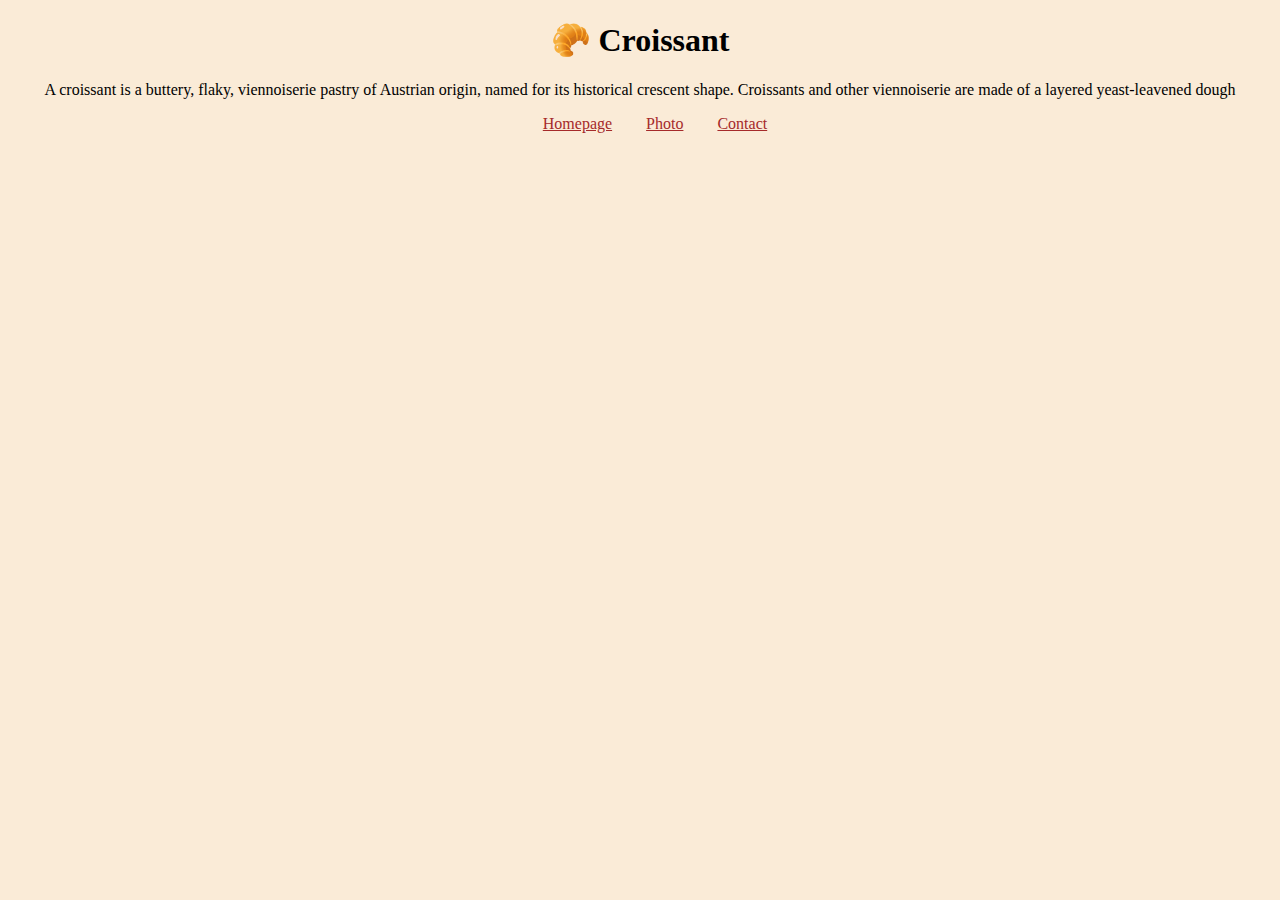
<file: index.html>
<!DOCTYPE html>
<html lang="en">
  <head>
    <meta charset="UTF-8" />
    <meta name="viewport" content="width=device-width, initial-scale=1.0" />
    <meta
      name="description"
      content="croissant page about how to make croissant"
    />
    <title>croissant.com Homepage</title>
    <link rel="stylesheet" href="css/style.css" />
  </head>
  <body>
    <h1>🥐 Croissant</h1>
    <p>
      A croissant is a buttery, flaky, viennoiserie pastry of Austrian origin,
      named for its historical crescent shape. Croissants and other viennoiserie
      are made of a layered yeast-leavened dough
    </p>
    <footer>
      <a href="" class="footer-link" title="homepage">Homepage</a>
      <a
        href="/photo.html"
        class="footer-link"
        title="link to croissant picture"
        >Photo</a
      >
      <a href="/contact.html" class="footer-link" title="link to contact page"
        >Contact</a
      >
    </footer>
  </body>
</html>
</file>
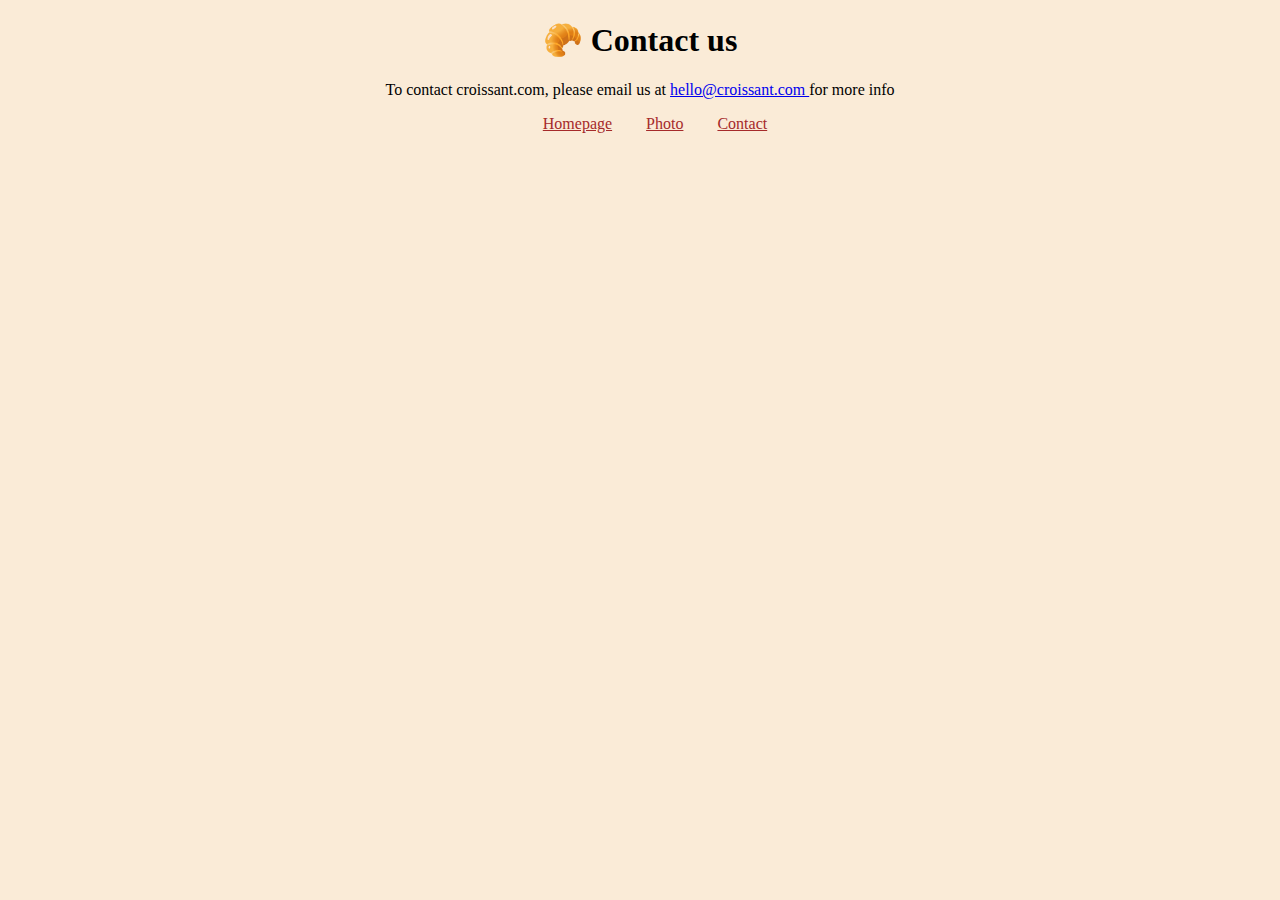
<file: contact.html>
<!DOCTYPE html>
<html lang="en">
  <head>
    <meta charset="UTF-8" />
    <meta name="viewport" content="width=device-width, initial-scale=1.0" />
    <meta
      name="description"
      content="contact page with email to croissant.com"
    />
    <title>contact page</title>
    <link rel="stylesheet" href="css/style.css" />
  </head>
  <body>
    <h1>🥐 Contact us</h1>
    <p>
      To contact croissant.com, please email us at
      <a href="mailto:hello@croissant.com">hello@croissant.com </a>for more info
    </p>
    <footer>
      <a href="/" class="footer-link" title="link to homepage">Homepage</a>
      <a
        href="/photo.html"
        class="footer-link"
        title="link to croissant picture"
        >Photo</a
      >
      <a href="" class="footer-link">Contact</a>
    </footer>
  </body>
</html>
</file>
<file: css/style.css>
body {
  background-color: antiquewhite;
}
h1,
p {
  text-align: center;
}
footer {
  display: block;
  text-align: center;
}
.footer-link {
  color: brown;
  padding-left: 30px;
}
img {
  max-width: 100%;
  border-radius: 10px;
  display: block;
  margin: 30px auto;
}
</file>
